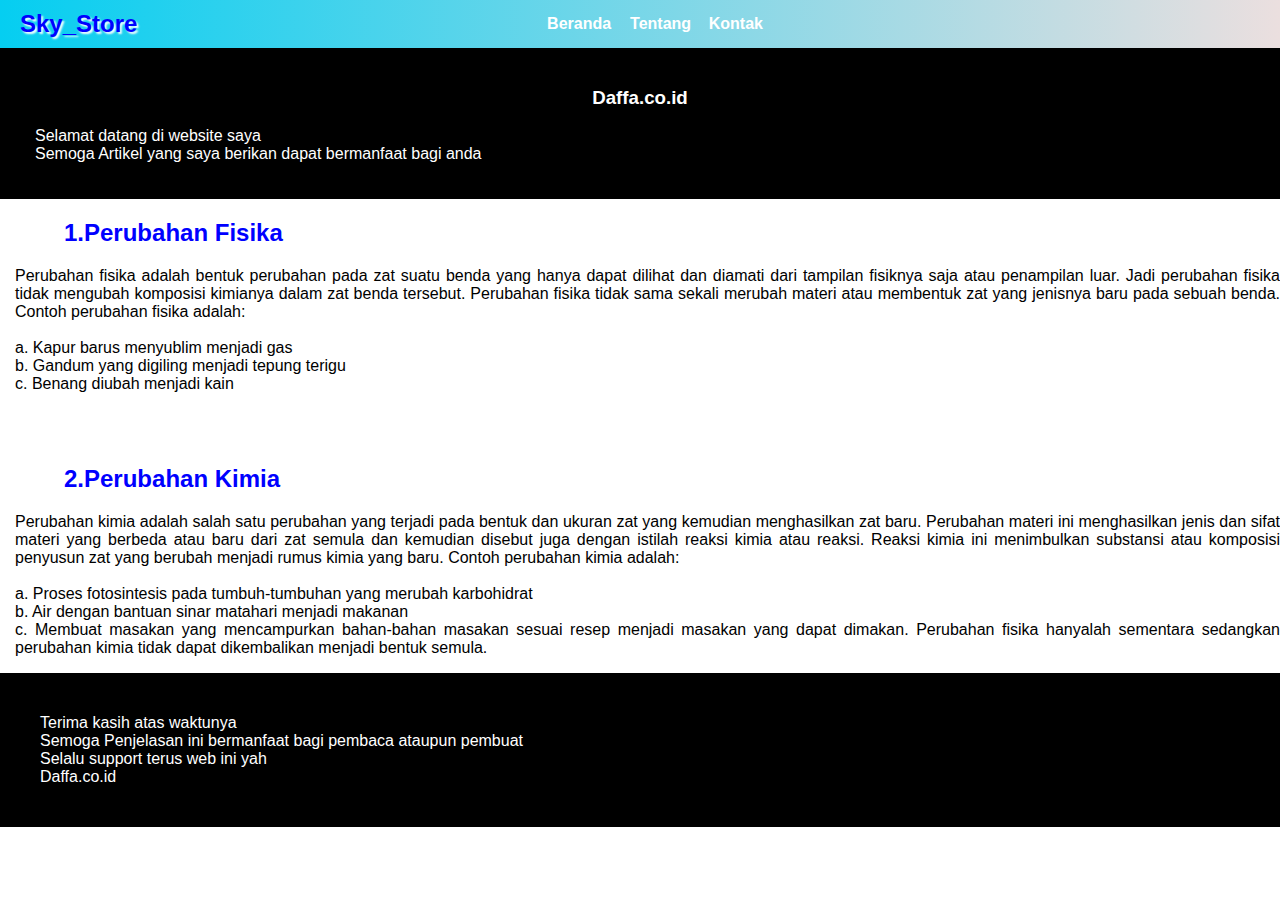
<file: artikel.html>
<!DOCTYPE html>
<html>
    <head>
        <meta charset="UTF-8">
        <title>Artikel</title>
        <link rel="stylesheet" href="style.css">
    </head>
    <body>
        <nav>
            <div class="navbar">
                <div class="logo">
                  Sky_Store</div>
                <ul class="menu">
                    <li><a href="#">Beranda</a></li>
                    <li><a href="tentang.html">Tentang</a></li>
                    <li><a href="kontak.html">Kontak</a></li>
                </ul>
        </div>
        </nav>    
        <header>
            <h3>Daffa.co.id</h3>
            <p>Selamat datang di website saya
                <br>Semoga Artikel yang saya berikan dapat bermanfaat bagi anda
            </p>
        </header>
        <h2>1.Perubahan Fisika</h2>
        <p>
            Perubahan fisika adalah bentuk perubahan pada zat suatu benda yang hanya dapat dilihat dan diamati dari tampilan fisiknya saja atau penampilan luar. Jadi perubahan fisika tidak mengubah komposisi kimianya dalam zat benda tersebut. Perubahan fisika tidak sama sekali merubah materi atau membentuk zat yang jenisnya baru pada sebuah benda. 
            Contoh perubahan fisika adalah:
        <br>
        <br>
            a. Kapur barus menyublim menjadi gas
        <br>
            b. Gandum yang digiling menjadi tepung terigu
        <br>
            c. Benang diubah menjadi kain

        </p>
        <br>
        <br>

        <h2>2.Perubahan Kimia</h2>
        <p>
            Perubahan kimia adalah salah satu perubahan yang terjadi pada bentuk dan ukuran zat yang kemudian menghasilkan zat baru. Perubahan materi ini menghasilkan jenis dan sifat materi yang berbeda atau baru dari zat semula dan kemudian disebut juga dengan istilah reaksi kimia atau reaksi. Reaksi kimia ini menimbulkan substansi atau komposisi penyusun zat yang berubah menjadi rumus kimia yang baru. 
            Contoh perubahan kimia adalah:
            <br>
            <br>
            a. Proses fotosintesis pada tumbuh-tumbuhan yang merubah karbohidrat
            <br>
            b. Air dengan bantuan sinar matahari menjadi makanan
            <br>
            c. Membuat masakan yang mencampurkan bahan-bahan masakan sesuai resep menjadi masakan yang dapat dimakan.
            Perubahan fisika hanyalah sementara sedangkan perubahan kimia tidak dapat dikembalikan menjadi bentuk semula.

        </p>
        <footer>
            <p>Terima kasih atas waktunya
                <br>Semoga Penjelasan ini bermanfaat bagi pembaca ataupun pembuat
                <br>Selalu support terus web ini yah
                <br>Daffa.co.id
            </p>
        </footer>
    </body>
</html>
</file>
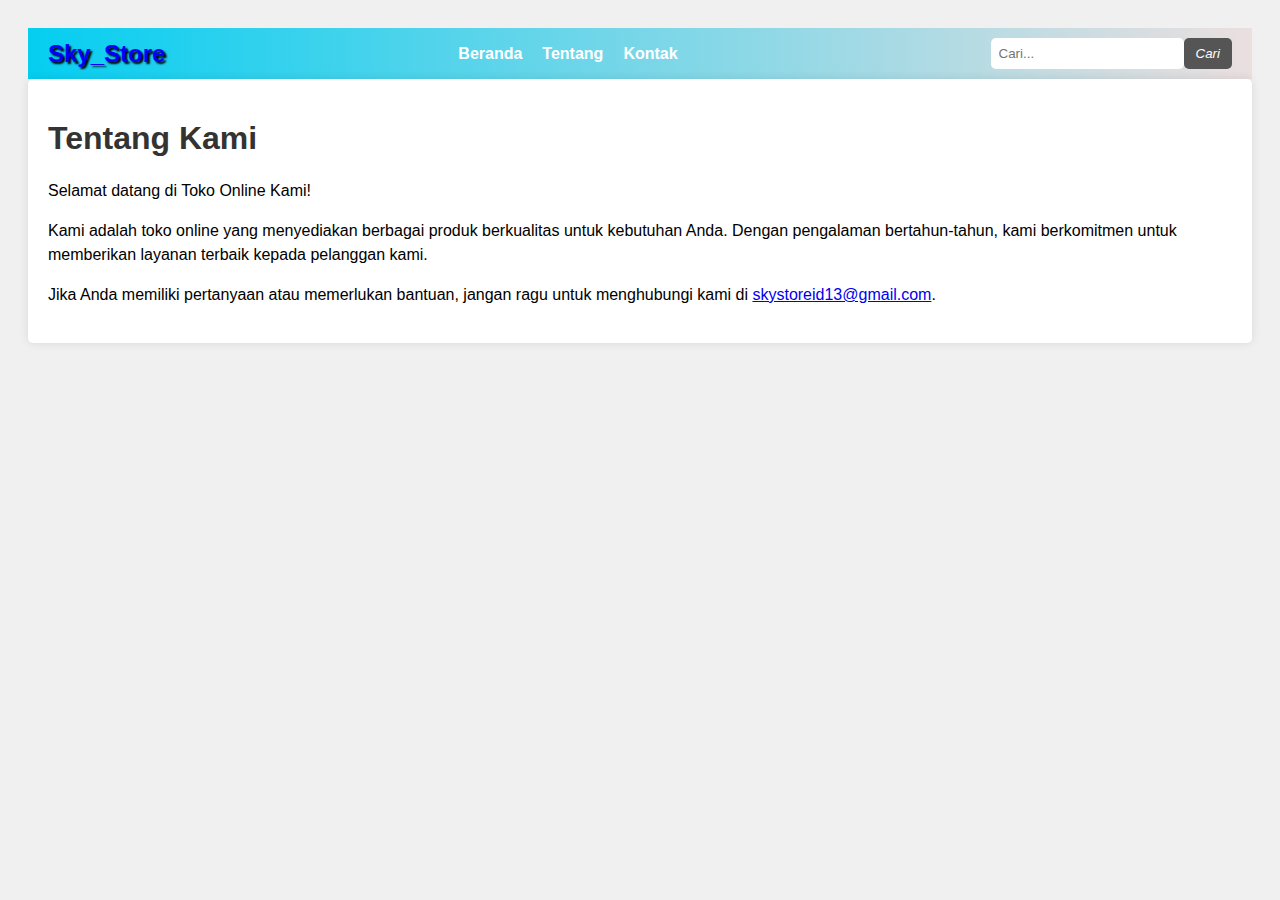
<file: tentang.html>
<!DOCTYPE html>
<html>
<head>
    <title>Tentang Kami</title>
    <title>Sky_Store.co.id</title>
    <link rel="stylesheet" type="style.css">
</head>
<body>
    <style>
        body {
    font-family: Arial, sans-serif;
    padding: 20px;
    background-color: #f0f0f0;
}
nav {
    background: linear-gradient(to right, rgb(5, 206, 241),rgb(235, 223, 223));
}

.navbar { 
    display: flex;
    justify-content: space-between;
    align-items: center;
    padding: 10px 20px;
}

.logo {
    color: blue;
    text-shadow: 2px 2px 2px black;
    font-size: 24px;
    font-weight: bold;
}

.menu {
    list-style: none;
    margin: 0;
    padding: 0;
    display: flex;
}

.menu li {
    margin-right: 20px;
}

.menu li a {
    text-decoration: none;
    color: #fff;
    font-weight: bold;
}

.search {
    display: flex;
    align-items: center;
}

input[type="text"] {
    padding: 8px;
    border: none;
    border-radius: 5px;
}

button {
    background-color: #555;
    border: none;
    border-radius: 5px;
    color: #fff;
    padding: 8px 12px;
    cursor: pointer;
}

button:hover {
    background-color: blue;
}
.navbar li a:hover {
    color: black;

}

        .container {
            background-color: #fff;
            padding: 20px;
            border-radius: 5px;
            box-shadow: 0 0 10px rgba(0, 0, 0, 0.1);
        }
        h1 {
            color: #333;
        }
        p {
            line-height: 1.5;
        }
        
        .container:hover {
            transform: scale(1.02);
            transition: transform 0.3s ease;
        }
</style>
<body>

</body>
<nav>
    <div class="navbar">
        <div class="logo">
          Sky_Store</div>
        <ul class="menu">
            <li><a href="index.html">Beranda</a></li>
            <li><a href="tentang.html">Tentang</a></li>
            <li><a href="kontak.html">Kontak</a></li>
        </ul>
        <div class="search">
            <input type="text" placeholder="Cari...">
            <button type="submit"><i class="fa fa-search">Cari</i></button>
        </div>
    </div>
</nav>
<div class="container">
        <h1>Tentang Kami</h1>
        <p>Selamat datang di Toko Online Kami!</p>
        <p>Kami adalah toko online yang menyediakan berbagai produk berkualitas untuk kebutuhan Anda. Dengan pengalaman bertahun-tahun, kami berkomitmen untuk memberikan layanan terbaik kepada pelanggan kami.</p>
        <p>Jika Anda memiliki pertanyaan atau memerlukan bantuan, jangan ragu untuk menghubungi kami di <a href="file:///C:/Users/intel/Desktop/Toko%20Online/skystoreid13@gmail.com">skystoreid13@gmail.com</a>.</p>
    </div>
</body>
</html>
</file>
<file: style.css>
body {
    margin: 0;
    padding: 0;
    font-family: Arial, sans-serif;
    background-color: #fff;
}

nav {
    background: linear-gradient(to right, rgb(5, 206, 241),rgb(235, 223, 223));
}

.navbar { 
    display: flex;
    justify-content: space-between;
    align-items: center;
    padding: 10px 20px;
}

.logo {
    color: blue;
    text-shadow: 2px 2px 2px white;
    font-size: 24px;
    font-weight: bold;
}

.menu {
    list-style: none;
    margin: 0;
    padding: 0;
    display: flex;
    margin-right: 40%;
}

.menu li {
    margin-right: 20px;
}

.menu li a {
    text-decoration: none;
    color: #fff;
    font-weight: bold;
    margin-left: 35%;
}
header {
    padding: 20px;
    background-color: black;
    color: #fff;
    text-align: center;
}
h2 {
    color: blue;
    margin-left: 5%;
}

p {
    margin-left: 15px;
    text-align: justify;
}
footer {
    background-color: black;
    text-align: center;
    padding: 25px;
    color: #fff;
    justify-content: center;
}
</file>
